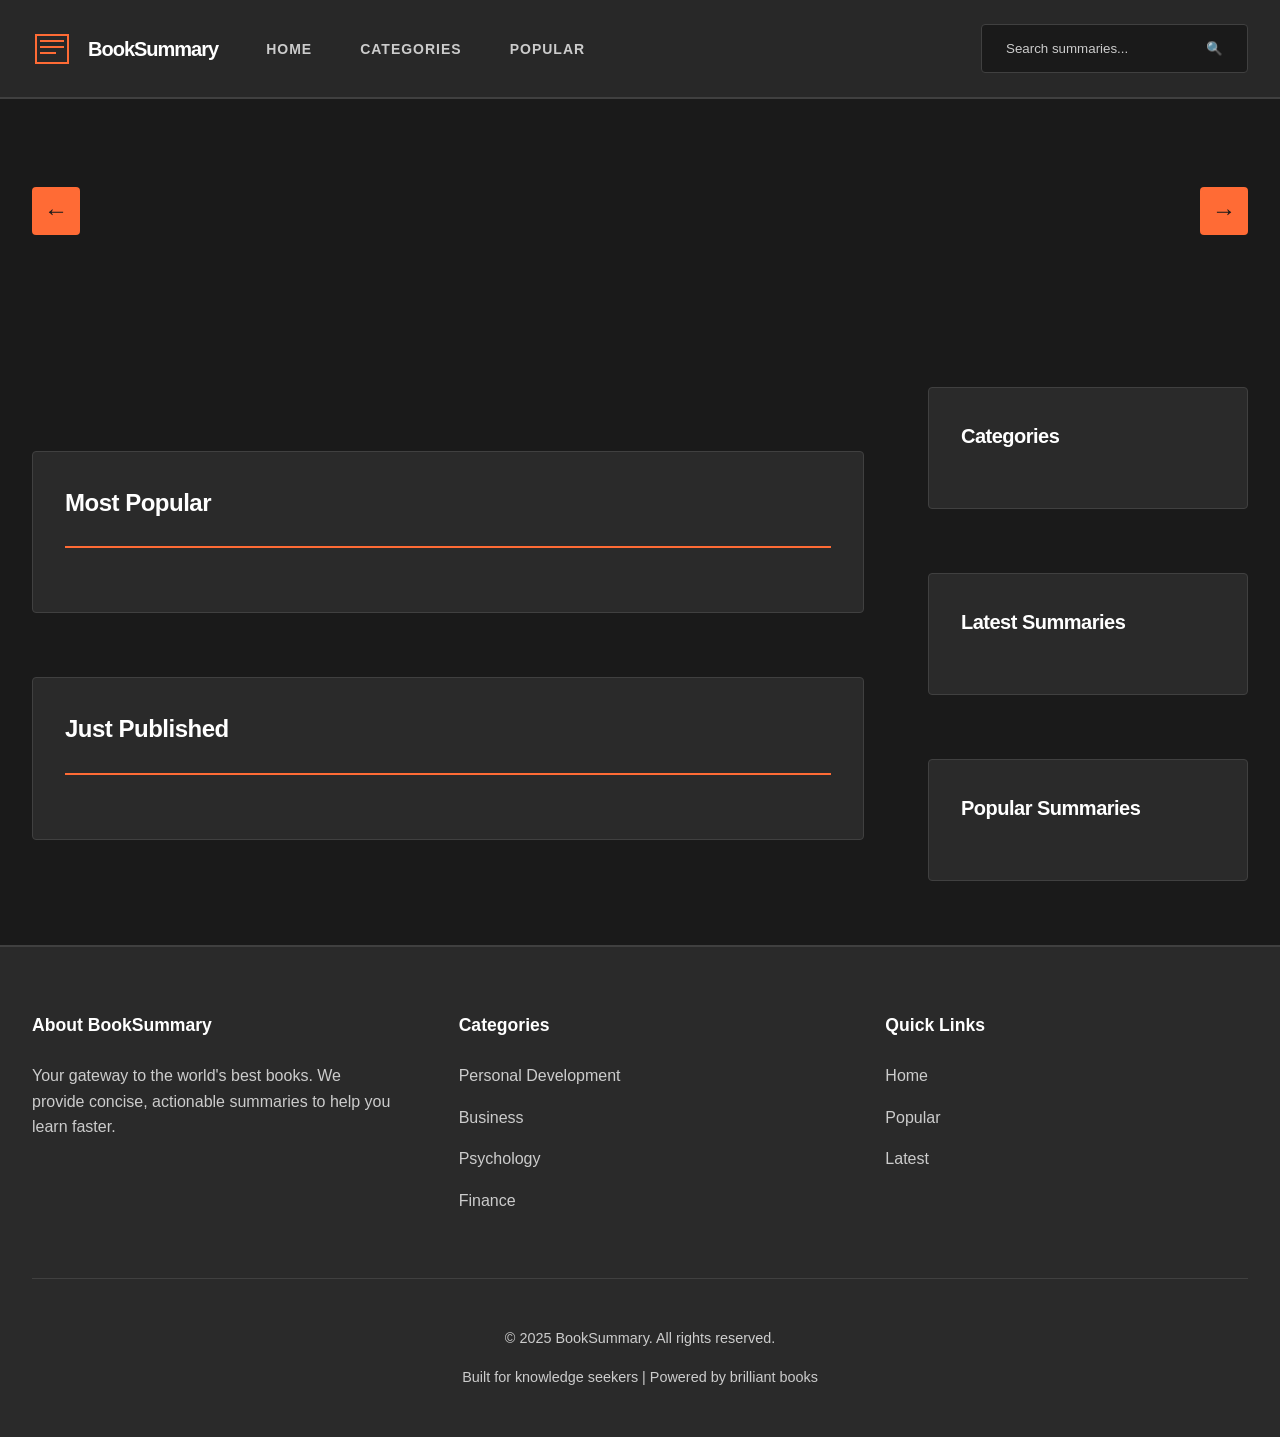
<file: index.html>
<!DOCTYPE html>
<html lang="en">
<head>
    <meta charset="UTF-8">
    <meta name="viewport" content="width=device-width, initial-scale=1.0">
    <meta name="description" content="BookSummary - Curated book summaries across personal development, business, psychology, finance, and more.">
    <meta name="keywords" content="book summaries, learning, personal development, business, psychology, finance">
    <meta name="author" content="BookSummary">
    <meta name="theme-color" content="#1a1a1a">
    
    <!-- Open Graph / Social -->
    <meta property="og:type" content="website">
    <meta property="og:url" content="https://booksummary.github.io/">
    <meta property="og:title" content="BookSummary - Learn from the best books">
    <meta property="og:description" content="Curated book summaries across personal development, business, psychology, finance, and more.">
    
    <!-- Schema Markup -->
    <script type="application/ld+json">
    {
        "@context": "https://schema.org",
        "@type": "WebSite",
        "name": "BookSummary",
        "description": "Curated book summaries across multiple categories",
        "url": "https://booksummary.github.io",
        "logo": "https://booksummary.github.io/logo.svg"
    }
    </script>

    <title>BookSummary - Learn from the Best Books</title>
    <link rel="icon" type="image/svg+xml" href="favicon.svg">
    <link rel="stylesheet" href="styles.css">
</head>
<body>
    <div id="header-container"></div>
    
    <main>
        <!-- Hero Slider -->
        <section class="hero-section">
            <div class="slider-container">
                <div class="slider" id="heroSlider">
                    <!-- Populated by JS -->
                </div>
                <button class="slider-btn prev" id="prevBtn">←</button>
                <button class="slider-btn next" id="nextBtn">→</button>
                <div class="slider-dots" id="sliderDots"></div>
            </div>
        </section>

        <!-- Main Content -->
        <div class="content-wrapper">
            <div class="main-content">
                <!-- Category Sections -->
                <section id="category-sections">
                    <!-- Populated by JS -->
                </section>

                <!-- Popular Posts Widget -->
                <section class="widget popular-posts-widget">
                    <h2>Most Popular</h2>
                    <div class="widget-content" id="popularPosts">
                        <!-- Populated by JS -->
                    </div>
                </section>

                <!-- Latest Published Widget -->
                <section class="widget latest-published-widget">
                    <h2>Just Published</h2>
                    <div class="widget-content" id="latestPosts">
                        <!-- Populated by JS -->
                    </div>
                </section>
            </div>

            <!-- Sidebar -->
            <div id="sidebar-container"></div>
        </div>
    </main>

    <div id="footer-container"></div>

    <script src="js/components.js"></script>
    <script src="js/posts.js"></script>
    <script src="js/app.js"></script>
</body>
</html>
</file>
<file: styles.css>
:root {
  /* Brutalist Colors */
  --bg-primary: #1a1a1a;
  --bg-secondary: #2a2a2a;
  --text-primary: #ffffff;
  --text-secondary: #cccccc;
  --border-color: #404040;

  /* Colorful Accents */
  --accent-primary: #ff6b35;
  --accent-secondary: #004e89;
  --accent-tertiary: #1dd1a1;
  --accent-warning: #ffd60a;

  /* Spacing */
  --spacing-xs: 0.5rem;
  --spacing-sm: 1rem;
  --spacing-md: 1.5rem;
  --spacing-lg: 2rem;
  --spacing-xl: 3rem;
  --spacing-2xl: 4rem;

  /* Transitions */
  --transition-fast: 0.2s ease;
  --transition-smooth: 0.4s cubic-bezier(0.4, 0, 0.2, 1);
}

* {
  margin: 0;
  padding: 0;
  box-sizing: border-box;
}

html {
  scroll-behavior: smooth;
}

body {
  font-family: -apple-system, BlinkMacSystemFont, "Segoe UI", Roboto, "Helvetica Neue", sans-serif;
  background-color: var(--bg-primary);
  color: var(--text-primary);
  line-height: 1.6;
  font-size: 16px;
}

/* Header Styles */
.header {
  background-color: var(--bg-secondary);
  border-bottom: 2px solid var(--border-color);
  position: sticky;
  top: 0;
  z-index: 1000;
  backdrop-filter: blur(10px);
  background-color: rgba(42, 42, 42, 0.95);
}

.header-container {
  max-width: 1400px;
  margin: 0 auto;
  padding: var(--spacing-md) var(--spacing-lg);
  display: flex;
  justify-content: space-between;
  align-items: center;
  gap: var(--spacing-xl);
}

.logo-section {
  flex-shrink: 0;
}

.logo {
  display: flex;
  align-items: center;
  gap: var(--spacing-sm);
  text-decoration: none;
  color: var(--text-primary);
  font-size: 1.25rem;
  font-weight: 700;
  letter-spacing: -1px;
  transition: transform var(--transition-fast);
}

.logo:hover {
  transform: scale(1.05);
}

.logo-icon {
  color: var(--accent-primary);
  animation: float 3s ease-in-out infinite;
}

@keyframes float {
  0%,
  100% {
    transform: translateY(0px);
  }
  50% {
    transform: translateY(-8px);
  }
}

.nav-menu {
  flex: 1;
}

.nav-menu ul {
  list-style: none;
  display: flex;
  gap: var(--spacing-xl);
}

.nav-link {
  color: var(--text-secondary);
  text-decoration: none;
  text-transform: uppercase;
  font-size: 0.875rem;
  letter-spacing: 1px;
  font-weight: 600;
  position: relative;
  transition: color var(--transition-fast);
}

.nav-link::after {
  content: "";
  position: absolute;
  bottom: -4px;
  left: 0;
  width: 0;
  height: 2px;
  background: linear-gradient(90deg, var(--accent-primary), var(--accent-secondary));
  transition: width var(--transition-smooth);
}

.nav-link:hover {
  color: var(--text-primary);
}

.nav-link:hover::after {
  width: 100%;
}

.search-box {
  display: flex;
  background-color: var(--bg-primary);
  border: 1px solid var(--border-color);
  border-radius: 4px;
  overflow: hidden;
  flex-shrink: 0;
}

.search-box input {
  flex: 1;
  background: transparent;
  border: none;
  color: var(--text-primary);
  padding: var(--spacing-sm) var(--spacing-md);
  outline: none;
  width: 200px;
}

.search-box input::placeholder {
  color: var(--text-secondary);
}

.search-btn {
  background: transparent;
  border: none;
  color: var(--text-secondary);
  padding: var(--spacing-sm) var(--spacing-md);
  cursor: pointer;
  transition: color var(--transition-fast);
}

.search-btn:hover {
  color: var(--accent-primary);
}

/* Hero Section */
.hero-section {
  margin-bottom: var(--spacing-2xl);
  position: relative;
  overflow: hidden;
}

.slider-container {
  position: relative;
  max-width: 1400px;
  margin: 0 auto;
  padding: 0 var(--spacing-lg);
}

.slider {
  display: grid;
  grid-template-columns: repeat(auto-fit, minmax(300px, 1fr));
  gap: var(--spacing-lg);
  padding: var(--spacing-2xl) 0;
  overflow-x: auto;
  scroll-behavior: smooth;
  scroll-snap-type: x mandatory;
}

.slider::-webkit-scrollbar {
  height: 6px;
}

.slider::-webkit-scrollbar-track {
  background: var(--bg-secondary);
}

.slider::-webkit-scrollbar-thumb {
  background: var(--accent-primary);
  border-radius: 3px;
}

.slider-item {
  scroll-snap-align: start;
  flex-shrink: 0;
  width: 100%;
  aspect-ratio: 16 / 9;
  position: relative;
  cursor: pointer;
  animation: slideIn 0.6s cubic-bezier(0.34, 1.56, 0.64, 1);
}

@keyframes slideIn {
  from {
    opacity: 0;
    transform: translateX(30px);
  }
  to {
    opacity: 1;
    transform: translateX(0);
  }
}

.slider-item-image {
  width: 100%;
  height: 100%;
  object-fit: cover;
  border: 2px solid var(--border-color);
}

.slider-item-overlay {
  position: absolute;
  inset: 0;
  background: linear-gradient(180deg, transparent 30%, rgba(0, 0, 0, 0.8) 100%);
  display: flex;
  flex-direction: column;
  justify-content: flex-end;
  padding: var(--spacing-lg);
  color: var(--text-primary);
  transition: background var(--transition-smooth);
}

.slider-item:hover .slider-item-overlay {
  background: linear-gradient(180deg, transparent 0%, rgba(0, 0, 0, 0.95) 100%);
}

.slider-item-title {
  font-size: 1.5rem;
  font-weight: 700;
  margin-bottom: var(--spacing-sm);
  letter-spacing: -0.5px;
}

.slider-item-category {
  color: var(--accent-primary);
  font-size: 0.875rem;
  text-transform: uppercase;
  letter-spacing: 1px;
  font-weight: 600;
}

.slider-btn {
  position: absolute;
  top: 50%;
  transform: translateY(-50%);
  width: 48px;
  height: 48px;
  background-color: var(--accent-primary);
  border: none;
  color: var(--bg-primary);
  font-size: 24px;
  font-weight: bold;
  cursor: pointer;
  z-index: 10;
  transition: all var(--transition-fast);
  border-radius: 4px;
}

.slider-btn:hover {
  background-color: var(--accent-secondary);
  transform: translateY(-50%) scale(1.1);
}

.slider-btn.prev {
  left: var(--spacing-lg);
}

.slider-btn.next {
  right: var(--spacing-lg);
}

.slider-dots {
  display: flex;
  justify-content: center;
  gap: var(--spacing-sm);
  padding: var(--spacing-lg) 0 var(--spacing-2xl);
}

.dot {
  width: 12px;
  height: 12px;
  border-radius: 50%;
  background-color: var(--border-color);
  cursor: pointer;
  transition: all var(--transition-smooth);
  border: 2px solid transparent;
}

.dot.active {
  background-color: var(--accent-primary);
  width: 32px;
  border-radius: 6px;
}

.dot:hover {
  background-color: var(--accent-secondary);
}

/* Content Layout */
.content-wrapper {
  max-width: 1400px;
  margin: 0 auto;
  padding: 0 var(--spacing-lg);
  display: grid;
  grid-template-columns: 1fr 320px;
  gap: var(--spacing-2xl);
  margin-bottom: var(--spacing-2xl);
}

.main-content {
  display: flex;
  flex-direction: column;
  gap: var(--spacing-2xl);
}

/* Category Sections */
#category-sections {
  display: flex;
  flex-direction: column;
  gap: var(--spacing-2xl);
}

.category-section {
  animation: fadeIn 0.6s ease;
}

@keyframes fadeIn {
  from {
    opacity: 0;
    transform: translateY(20px);
  }
  to {
    opacity: 1;
    transform: translateY(0);
  }
}

.category-header {
  display: flex;
  align-items: center;
  gap: var(--spacing-md);
  margin-bottom: var(--spacing-lg);
  padding-bottom: var(--spacing-md);
  border-bottom: 2px solid var(--border-color);
}

.category-header h2 {
  font-size: 2rem;
  font-weight: 700;
  letter-spacing: -1px;
  margin: 0;
}

.category-tag {
  display: inline-block;
  background-color: var(--accent-primary);
  color: var(--bg-primary);
  padding: var(--spacing-xs) var(--spacing-md);
  border-radius: 4px;
  font-size: 0.75rem;
  font-weight: 700;
  text-transform: uppercase;
  letter-spacing: 0.5px;
}

.posts-grid {
  display: grid;
  grid-template-columns: repeat(auto-fill, minmax(280px, 1fr));
  gap: var(--spacing-lg);
}

.post-card {
  background-color: var(--bg-secondary);
  border: 1px solid var(--border-color);
  border-radius: 4px;
  overflow: hidden;
  cursor: pointer;
  transition: all var(--transition-smooth);
  display: flex;
  flex-direction: column;
  height: 100%;
}

.post-card:hover {
  border-color: var(--accent-primary);
  transform: translateY(-8px);
  box-shadow: 0 12px 24px rgba(255, 107, 53, 0.2);
}

.post-image {
  width: 100%;
  height: 200px;
  object-fit: cover;
  background: linear-gradient(135deg, var(--accent-primary), var(--accent-secondary));
}

.post-content {
  padding: var(--spacing-lg);
  flex: 1;
  display: flex;
  flex-direction: column;
}

.post-meta {
  display: flex;
  justify-content: space-between;
  align-items: center;
  margin-bottom: var(--spacing-sm);
  font-size: 0.875rem;
}

.post-date {
  color: var(--text-secondary);
}

.post-views {
  color: var(--accent-primary);
  font-weight: 600;
}

.post-title {
  font-size: 1.25rem;
  font-weight: 700;
  margin-bottom: var(--spacing-sm);
  line-height: 1.4;
  color: var(--text-primary);
}

.post-excerpt {
  color: var(--text-secondary);
  font-size: 0.95rem;
  margin-bottom: var(--spacing-md);
  flex: 1;
  line-height: 1.5;
}

.post-author {
  color: var(--text-secondary);
  font-size: 0.875rem;
  font-style: italic;
}

/* Widgets */
.widget {
  background-color: var(--bg-secondary);
  border: 1px solid var(--border-color);
  border-radius: 4px;
  padding: var(--spacing-lg);
  animation: slideUp 0.6s ease;
}

@keyframes slideUp {
  from {
    opacity: 0;
    transform: translateY(20px);
  }
  to {
    opacity: 1;
    transform: translateY(0);
  }
}

.widget h2 {
  font-size: 1.5rem;
  font-weight: 700;
  margin-bottom: var(--spacing-lg);
  padding-bottom: var(--spacing-md);
  border-bottom: 2px solid var(--accent-primary);
  letter-spacing: -0.5px;
}

.widget-content {
  display: flex;
  flex-direction: column;
  gap: var(--spacing-md);
}

.widget-item {
  padding: var(--spacing-md);
  background-color: var(--bg-primary);
  border: 1px solid var(--border-color);
  border-radius: 4px;
  cursor: pointer;
  transition: all var(--transition-fast);
}

.widget-item:hover {
  border-color: var(--accent-primary);
  background-color: rgba(255, 107, 53, 0.05);
}

.widget-item-title {
  font-weight: 600;
  margin-bottom: var(--spacing-xs);
  color: var(--text-primary);
}

.widget-item-meta {
  color: var(--text-secondary);
  font-size: 0.875rem;
}

/* Sidebar */
.sidebar {
  display: flex;
  flex-direction: column;
  gap: var(--spacing-2xl);
  height: fit-content;
  position: sticky;
  top: 100px;
}

.sidebar-widget {
  background-color: var(--bg-secondary);
  border: 1px solid var(--border-color);
  border-radius: 4px;
  padding: var(--spacing-lg);
}

.sidebar-widget h3 {
  font-size: 1.25rem;
  font-weight: 700;
  margin-bottom: var(--spacing-md);
  color: var(--text-primary);
  letter-spacing: -0.5px;
}

.category-list {
  list-style: none;
  display: flex;
  flex-direction: column;
  gap: var(--spacing-sm);
}

.category-list li {
  padding: var(--spacing-sm) 0;
  border-bottom: 1px solid var(--border-color);
}

.category-list li:last-child {
  border-bottom: none;
}

.category-list a {
  color: var(--text-secondary);
  text-decoration: none;
  transition: all var(--transition-fast);
  display: flex;
  justify-content: space-between;
  align-items: center;
}

.category-list a:hover {
  color: var(--accent-primary);
  padding-left: var(--spacing-sm);
}

.summary-list {
  display: flex;
  flex-direction: column;
  gap: var(--spacing-md);
}

.summary-item {
  padding: var(--spacing-md);
  background-color: var(--bg-primary);
  border-left: 3px solid var(--accent-primary);
  cursor: pointer;
  transition: all var(--transition-fast);
  border-radius: 2px;
}

.summary-item:hover {
  background-color: rgba(255, 107, 53, 0.05);
  padding-left: calc(var(--spacing-md) + var(--spacing-sm));
}

.summary-item-title {
  font-weight: 600;
  margin-bottom: var(--spacing-xs);
  color: var(--text-primary);
  font-size: 0.95rem;
}

.summary-item-meta {
  color: var(--text-secondary);
  font-size: 0.8rem;
}

/* Footer */
.footer {
  background-color: var(--bg-secondary);
  border-top: 2px solid var(--border-color);
  margin-top: var(--spacing-2xl);
  padding: var(--spacing-2xl) var(--spacing-lg) var(--spacing-lg);
}

.footer-content {
  max-width: 1400px;
  margin: 0 auto;
  display: grid;
  grid-template-columns: repeat(auto-fit, minmax(250px, 1fr));
  gap: var(--spacing-2xl);
  margin-bottom: var(--spacing-2xl);
}

.footer-section h4 {
  font-size: 1.1rem;
  font-weight: 700;
  margin-bottom: var(--spacing-md);
  color: var(--text-primary);
}

.footer-section p {
  color: var(--text-secondary);
  line-height: 1.6;
}

.footer-section ul {
  list-style: none;
  display: flex;
  flex-direction: column;
  gap: var(--spacing-sm);
}

.footer-section a {
  color: var(--text-secondary);
  text-decoration: none;
  transition: color var(--transition-fast);
}

.footer-section a:hover {
  color: var(--accent-primary);
}

.footer-bottom {
  max-width: 1400px;
  margin: 0 auto;
  text-align: center;
  padding-top: var(--spacing-lg);
  border-top: 1px solid var(--border-color);
  color: var(--text-secondary);
  font-size: 0.9rem;
}

.footer-bottom p {
  margin: var(--spacing-sm) 0;
}

/* Responsive */
@media (max-width: 1024px) {
  .content-wrapper {
    grid-template-columns: 1fr;
  }

  .sidebar {
    position: static;
    top: auto;
  }

  .header-container {
    flex-wrap: wrap;
    gap: var(--spacing-lg);
  }

  .nav-menu ul {
    gap: var(--spacing-lg);
  }

  .search-box {
    order: 3;
    width: 100%;
  }
}

@media (max-width: 768px) {
  .slider-btn {
    width: 40px;
    height: 40px;
    font-size: 18px;
  }

  .slider-btn.prev {
    left: var(--spacing-md);
  }

  .slider-btn.next {
    right: var(--spacing-md);
  }

  .posts-grid {
    grid-template-columns: 1fr;
  }

  .category-header h2 {
    font-size: 1.5rem;
  }

  .header-container {
    padding: var(--spacing-md);
    gap: var(--spacing-md);
  }

  .nav-menu ul {
    gap: var(--spacing-md);
  }

  .nav-link {
    font-size: 0.8rem;
  }

  .search-box {
    width: 100%;
  }
}

/* Loading Animation */
.loading {
  display: inline-block;
  width: 20px;
  height: 20px;
  border: 3px solid var(--border-color);
  border-radius: 50%;
  border-top-color: var(--accent-primary);
  animation: spin 0.8s linear infinite;
}

@keyframes spin {
  to {
    transform: rotate(360deg);
  }
}

/* No posts message */
.no-posts {
  padding: var(--spacing-2xl);
  text-align: center;
  color: var(--text-secondary);
  border: 2px dashed var(--border-color);
  border-radius: 4px;
  background-color: var(--bg-secondary);
}

.no-posts p {
  margin: 0;
  font-size: 1.1rem;
}

/* Post Detail Page Styles */

.post-article {
  animation: fadeIn 0.6s ease;
}

.post-hero {
  width: 100%;
  height: 400px;
  margin-bottom: var(--spacing-2xl);
  border-radius: 4px;
  overflow: hidden;
  border: 1px solid var(--border-color);
}

.post-hero-image {
  width: 100%;
  height: 100%;
  object-fit: cover;
}

.post-header {
  margin-bottom: var(--spacing-2xl);
  padding-bottom: var(--spacing-2xl);
  border-bottom: 2px solid var(--border-color);
}

.post-header-meta {
  display: flex;
  gap: var(--spacing-lg);
  align-items: center;
  margin-bottom: var(--spacing-md);
  flex-wrap: wrap;
}

.post-category {
  display: inline-block;
  background-color: var(--accent-primary);
  color: var(--bg-primary);
  padding: var(--spacing-xs) var(--spacing-md);
  border-radius: 4px;
  font-size: 0.75rem;
  font-weight: 700;
  text-transform: uppercase;
  letter-spacing: 0.5px;
}

.post-date {
  color: var(--text-secondary);
  font-size: 0.95rem;
  font-weight: 500;
}

.post-header h1 {
  font-size: 2.5rem;
  font-weight: 700;
  line-height: 1.3;
  margin-bottom: var(--spacing-lg);
  letter-spacing: -1px;
}

.post-author-info {
  display: flex;
  gap: var(--spacing-lg);
  align-items: center;
  color: var(--text-secondary);
  font-size: 0.95rem;
  flex-wrap: wrap;
}

.post-author-info strong {
  color: var(--text-primary);
}

.post-views {
  display: flex;
  align-items: center;
  gap: var(--spacing-xs);
  color: var(--accent-primary);
  font-weight: 600;
}

.post-body {
  line-height: 1.8;
  color: var(--text-primary);
  margin-bottom: var(--spacing-2xl);
}

.post-body section {
  margin-bottom: var(--spacing-2xl);
}

.post-body h2 {
  font-size: 1.75rem;
  font-weight: 700;
  margin-bottom: var(--spacing-lg);
  margin-top: var(--spacing-lg);
  color: var(--text-primary);
  border-left: 4px solid var(--accent-primary);
  padding-left: var(--spacing-md);
}

.post-body h2:first-child {
  margin-top: 0;
}

.post-body p {
  margin-bottom: var(--spacing-md);
  font-size: 1.05rem;
}

.post-body ul,
.post-body ol {
  margin-bottom: var(--spacing-md);
  margin-left: var(--spacing-lg);
}

.post-body li {
  margin-bottom: var(--spacing-sm);
  font-size: 1.05rem;
}

.post-body strong {
  color: var(--accent-primary);
  font-weight: 700;
}

.post-body em {
  color: var(--accent-secondary);
  font-style: italic;
}

/* Post Navigation */
.post-navigation {
  padding-top: var(--spacing-2xl);
  margin-top: var(--spacing-2xl);
  border-top: 2px solid var(--border-color);
}

.post-nav-wrapper {
  display: grid;
  grid-template-columns: 1fr 1fr;
  gap: var(--spacing-lg);
}

.post-nav-link {
  display: flex;
  align-items: center;
  gap: var(--spacing-md);
  padding: var(--spacing-lg);
  background-color: var(--bg-secondary);
  border: 1px solid var(--border-color);
  border-radius: 4px;
  text-decoration: none;
  color: var(--text-primary);
  transition: all var(--transition-smooth);
}

.post-nav-link:not(.disabled):hover {
  border-color: var(--accent-primary);
  background-color: rgba(255, 107, 53, 0.05);
  transform: translateX(8px);
}

.post-nav-link.post-nav-prev:hover {
  transform: translateX(-8px);
}

.post-nav-link.disabled {
  opacity: 0.4;
  cursor: not-allowed;
  pointer-events: none;
}

.post-nav-arrow {
  font-size: 1.5rem;
  color: var(--accent-primary);
  flex-shrink: 0;
}

.post-nav-prev .post-nav-arrow {
  order: -1;
}

.post-nav-content {
  display: flex;
  flex-direction: column;
  gap: var(--spacing-xs);
}

.post-nav-label {
  font-size: 0.875rem;
  color: var(--text-secondary);
  text-transform: uppercase;
  letter-spacing: 0.5px;
  font-weight: 600;
}

.post-nav-title {
  font-size: 1.1rem;
  font-weight: 700;
  line-height: 1.4;
}

@media (max-width: 768px) {
  .post-header h1 {
    font-size: 1.75rem;
  }

  .post-hero {
    height: 250px;
  }

  .post-body h2 {
    font-size: 1.4rem;
  }

  .post-nav-wrapper {
    grid-template-columns: 1fr;
  }

  .post-author-info {
    flex-direction: column;
    align-items: flex-start;
    gap: var(--spacing-sm);
  }
}
</file>
